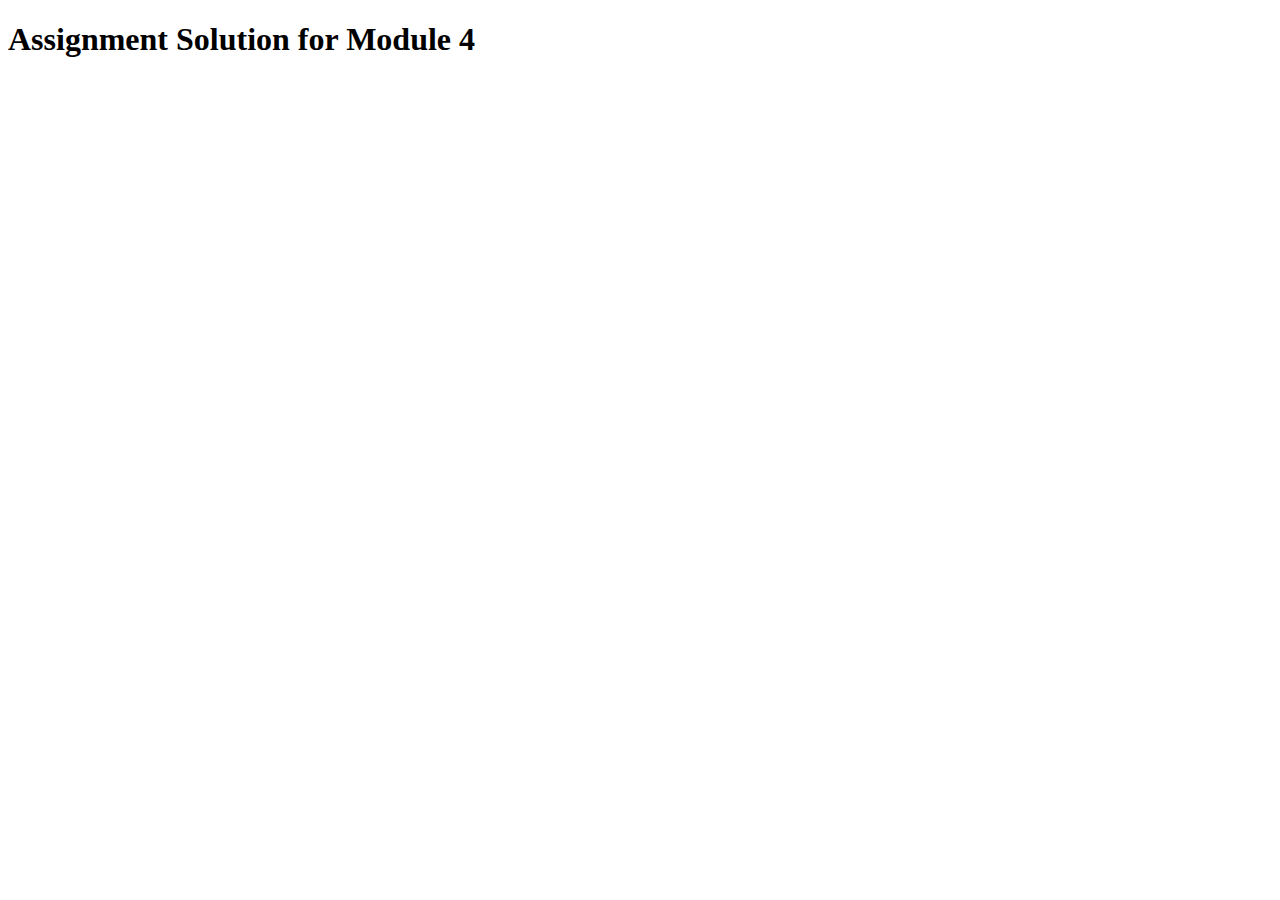
<file: module4-solution/index.html>
<!DOCTYPE html>
<html lang="en">
<head>
  <meta charset="UTF-8">
  <meta http-equiv="X-UA-Compatible" content="IE=edge">
  <meta name="viewport" content="width=device-width, initial-scale=1.0">
  <title>Assignment Solution for Module 4</title>
  <script src="SpeakHello.js"></script>
  <script src="SpeakGoodBye.js"></script>
  <script src="script.js"></script>
</head>
<body>
  <h1>Assignment Solution for Module 4</h1>
</body>
</html>
</file>
